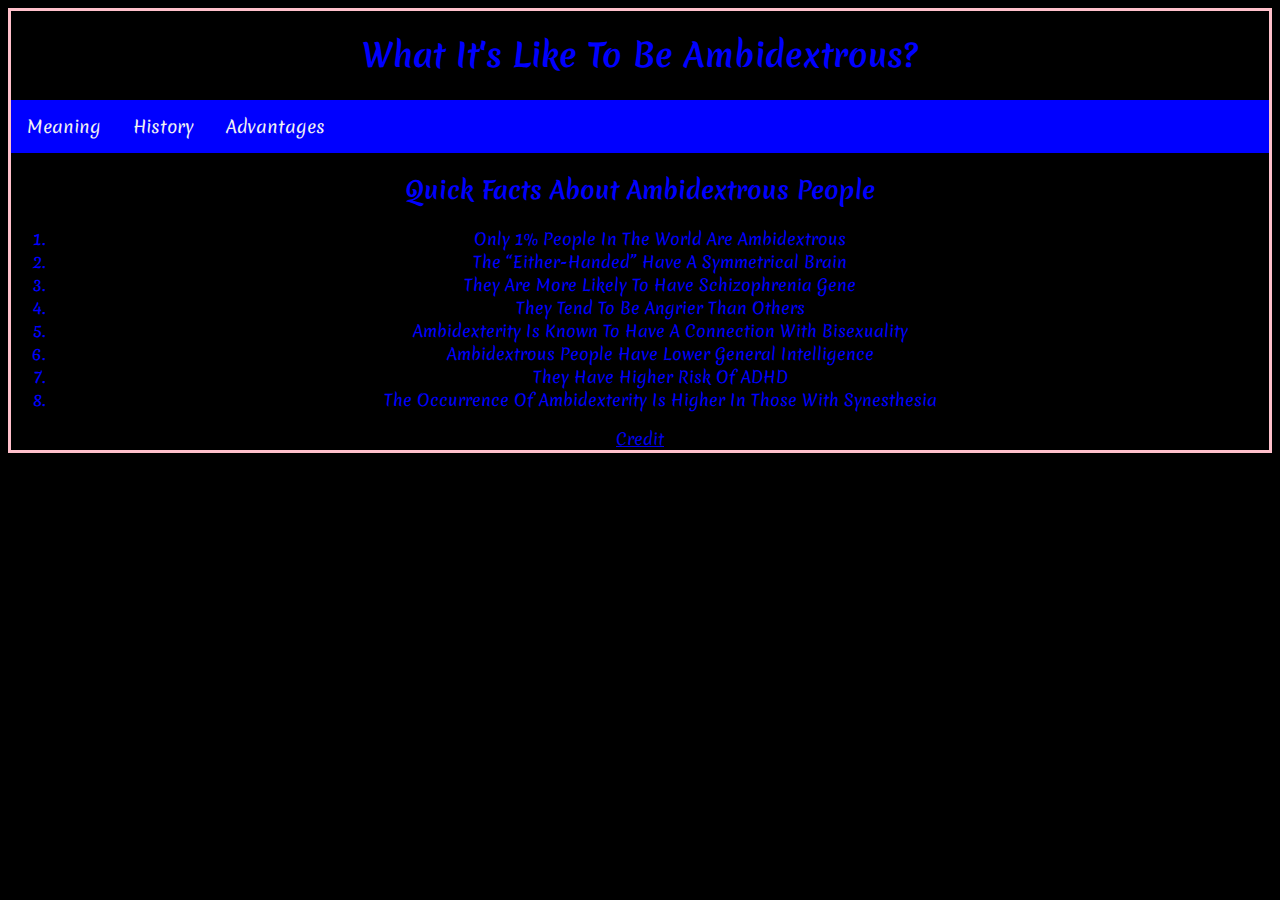
<file: index.html>
<html>
    <head>
        <title>Ambidextrous</title>
        <link rel="stylesheet" type="text/css" href="styles.css">
        <link href="https://fonts.googleapis.com/css?family=Merienda" rel="stylesheet">
    </head>
    <body>
        <div class ="classb">
        <h1 class="h1">What It's Like To Be Ambidextrous?</h1>
        <div class="topnav">
            <a href="meaning.html">Meaning</a>
            <a href="history.html">History</a>
            <a href="advantages.html">Advantages</a>
        </div>
        <h2 class="h2">Quick Facts About Ambidextrous People</h2>
        <ol class="ol">
            <li>Only 1% People In The World Are Ambidextrous</li>
            <li>The <q>Either-Handed</q> Have A Symmetrical Brain</li>
            <li>They Are More Likely To Have Schizophrenia Gene</li>
            <li>They Tend To Be Angrier Than Others</li>
            <li>Ambidexterity Is Known To Have A Connection With Bisexuality</li>
            <li>Ambidextrous People Have Lower General Intelligence</li>
            <li>They Have Higher Risk Of ADHD</li>
            <li>The Occurrence Of Ambidexterity Is Higher In Those With Synesthesia</li>
        </ol>
            <a href="http://www.stillunfold.com/science/8-interesting-facts-about-ambidextrous-people">Credit</a>
        </div>
    </body>
</html>
</file>
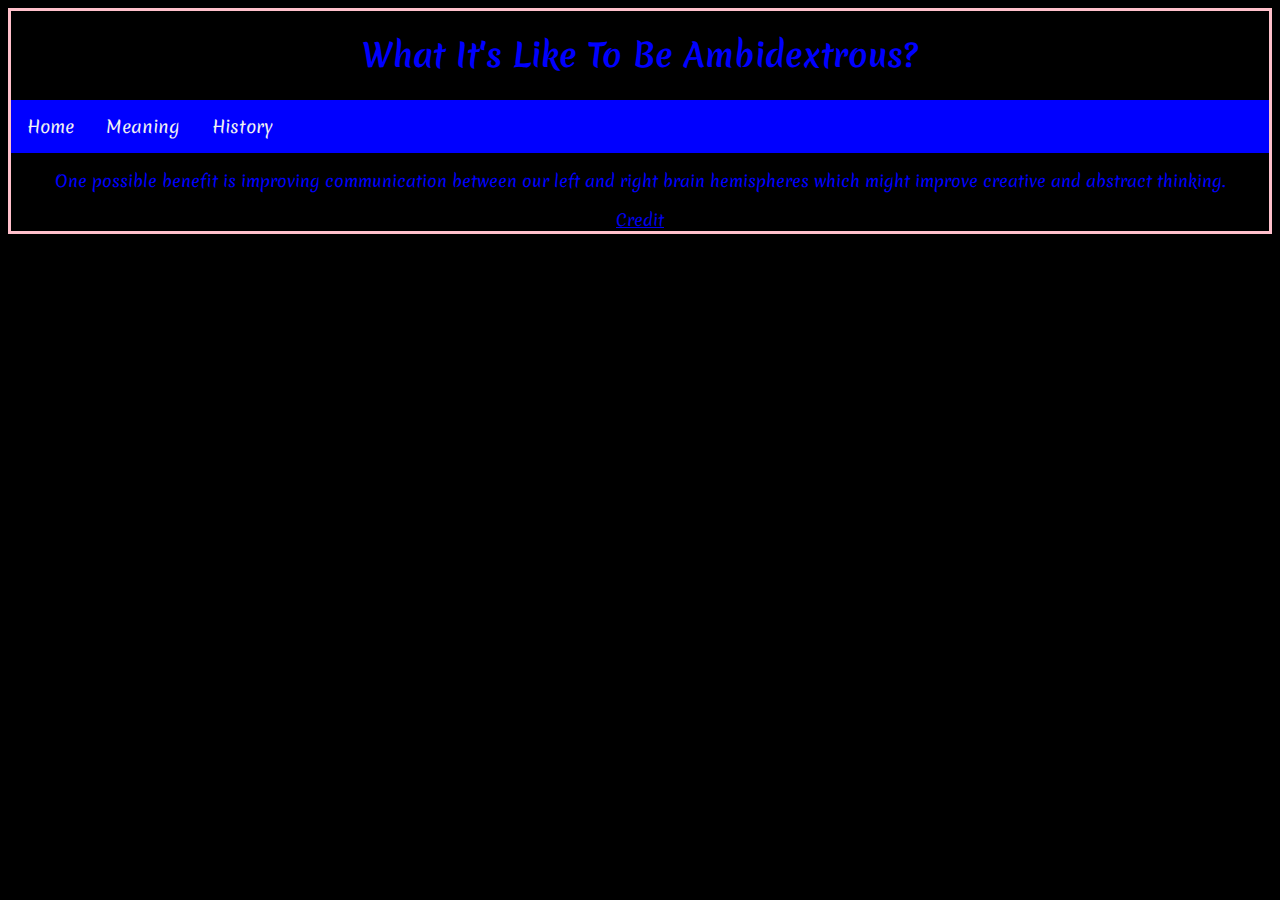
<file: advantages.html>
<html>
    <head>
        <title>Ambidextrous</title>
        <link rel="stylesheet" type="text/css" href="styles.css">
        <link href="https://fonts.googleapis.com/css?family=Merienda" rel="stylesheet">
    </head>
    <body>
        <div class ="classb">
        <h1 class="h1">What It's Like To Be Ambidextrous?</h1>
        <div class="topnav">
            <a href="index.html">Home</a>
            <a href="meaning.html">Meaning</a>
            <a href="history.html">History</a>
        </div>
        <p>One possible benefit is improving communication between our left and right brain hemispheres which might improve creative and abstract thinking.</p>
        <a href="https://www.huffingtonpost.com/quora/how-does-training-yoursel_b_6193642.html">Credit</a>
        </div>
    </body>
</html>
</file>
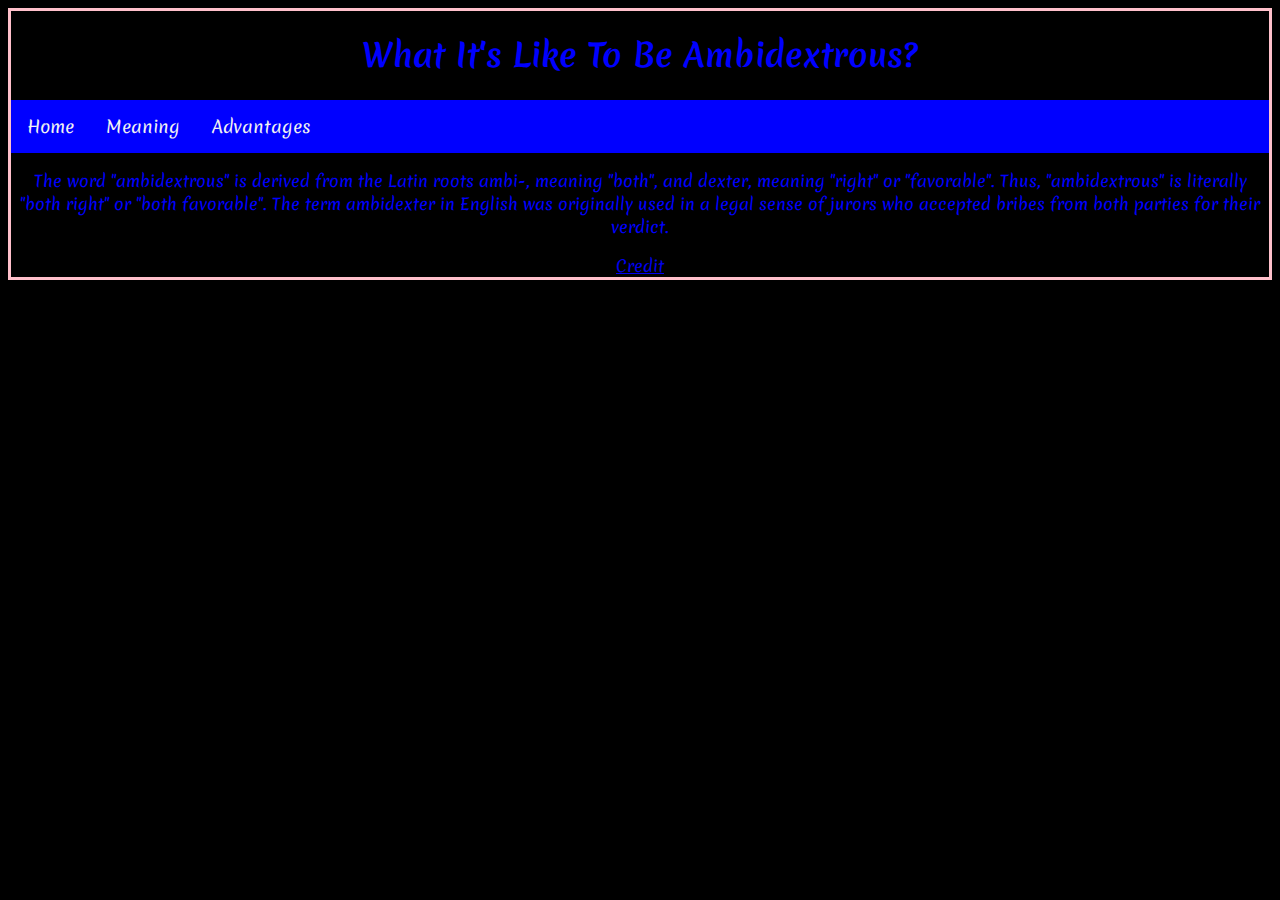
<file: history.html>
<html>
    <head>
        <title>Ambidextrous</title>
        <link rel="stylesheet" type="text/css" href="styles.css">
        <link href="https://fonts.googleapis.com/css?family=Merienda" rel="stylesheet">
    </head>
    <body>
        <div class ="classb">
        <h1 class="h1">What It's Like To Be Ambidextrous?</h1>
        <div class="topnav">
            <a href="index.html">Home</a>
            <a href="meaning.html">Meaning</a>
            <a href="advantages.html">Advantages</a>
        </div>
        <p>The word "ambidextrous" is derived from the Latin roots ambi-, meaning "both", and dexter, meaning "right" or "favorable". Thus, "ambidextrous" is literally "both right" or "both favorable". The term ambidexter in English was originally used in a legal sense of jurors who accepted bribes from both parties for their verdict.</p>
        <a href="https://en.wikipedia.org/wiki/Ambidexterity">Credit</a>
        </div>
    </body>
</html>
</file>
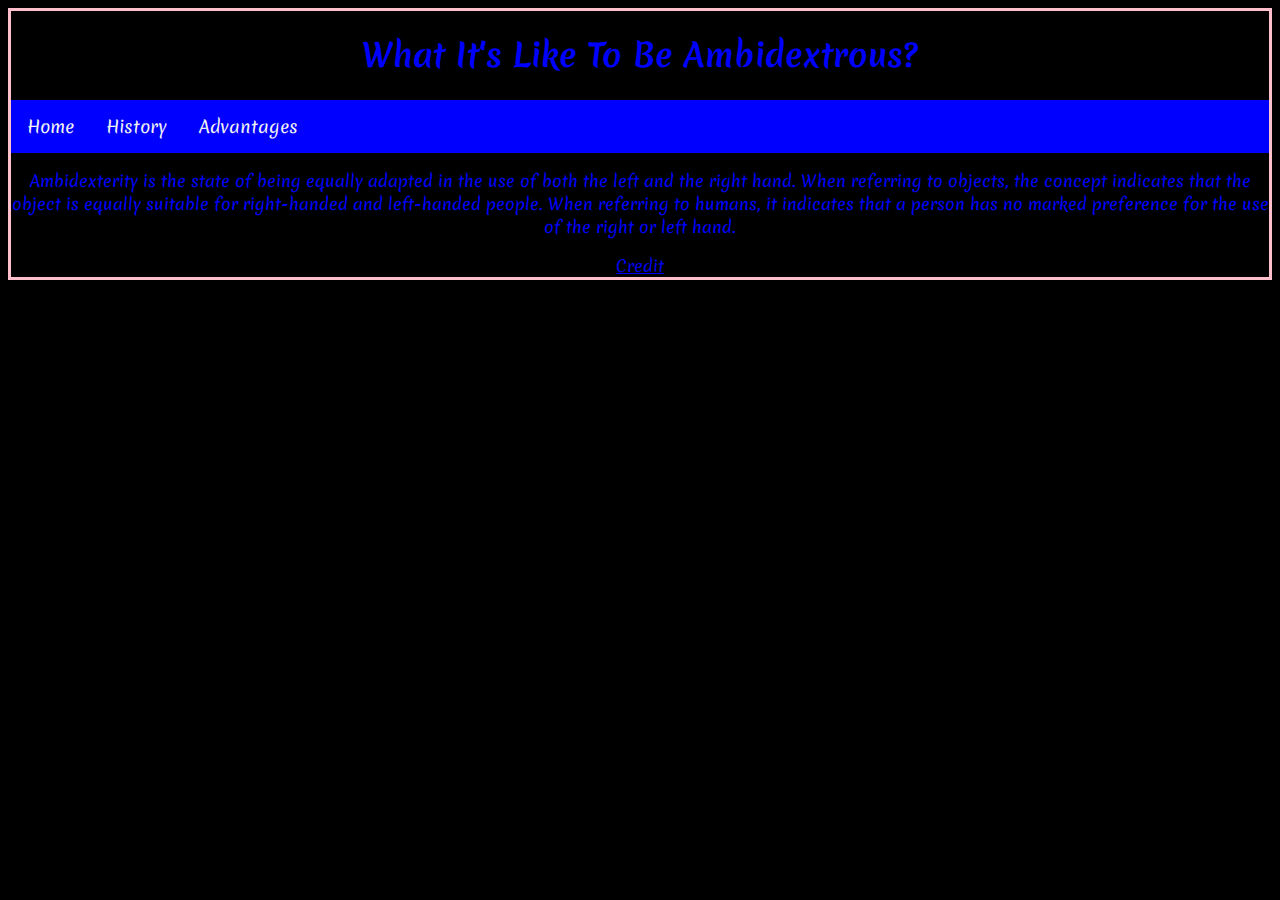
<file: meaning.html>
<html>
    <head>
        <title>Ambidextrous</title>
        <link rel="stylesheet" type="text/css" href="styles.css">
        <link href="https://fonts.googleapis.com/css?family=Merienda" rel="stylesheet">
    </head>
    <body>
        <div class ="classb">
        <h1 class="h1">What It's Like To Be Ambidextrous?</h1>
        <div class="topnav">
            <a href="index.html">Home</a>
            <a href="history.html">History</a>
            <a href="advantages.html">Advantages</a>
        </div>
        <p>Ambidexterity is the state of being equally adapted in the use of both the left and the right hand. When referring to objects, the concept indicates that the object is equally suitable for right-handed and left-handed people. When referring to humans, it indicates that a person has no marked preference for the use of the right or left hand.</p>
        <a href="https://en.wikipedia.org/wiki/Ambidexterity">Credit</a>
        </div>
    </body>
</html>
</file>
<file: styles.css>
body{
    background-color: black;
    font-family: 'merienda'
}

.classb{
    color:blue;
    text-align:center;
    border-style:solid;
    border-color:pink;
}

.topnav {
  overflow: hidden;
  background-color: blue;
}

.topnav a {
  float: left;
  color: #f2f2f2;
  text-align: center;
  padding: 14px 16px;
  text-decoration: none;
  font-size: 17px;
}

.topnav a:hover {
  background-color: #ddd;
  color: black;
}

.topnav a.active {
  background-color: #4CAF50;
  color: white;
}
</file>
